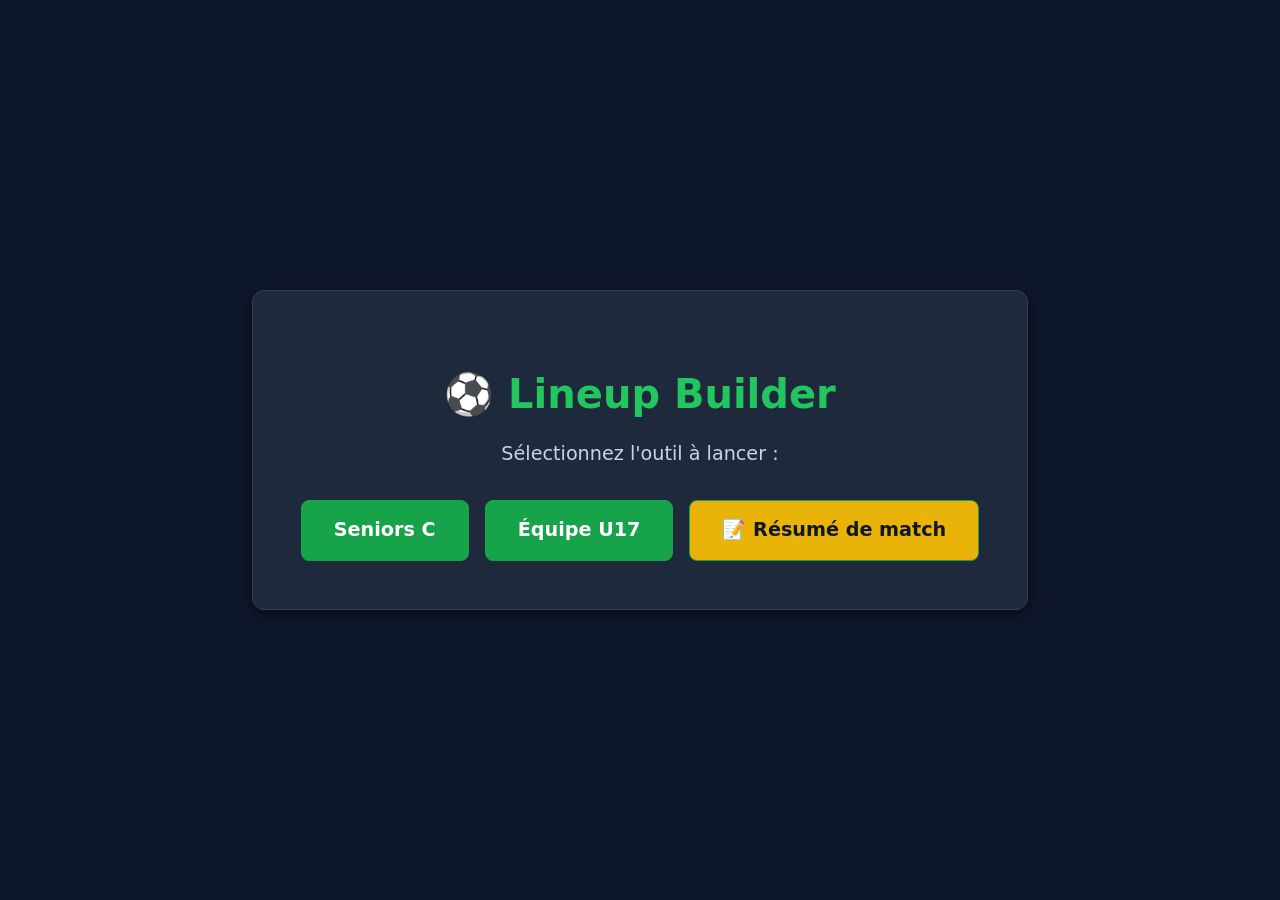
<file: index.html>
<!DOCTYPE html>
<html lang="fr">
<head>
  <meta charset="UTF-8">
  <meta name="viewport" content="width=device-width, initial-scale=1.0">
  <title>Lineup Builder - Accueil</title>
  <!-- On charge ton fichier CSS existant pour garder tes couleurs -->
  <link rel="stylesheet" href="css/style.css">
  
  <style>
    /* Style spécifique pour centrer la page de choix */
    body.page-accueil {
      display: flex;
      flex-direction: column;
      align-items: center;
      justify-content: center;
      min-height: 100vh;
      margin: 0;
      text-align: center;
    }
    .accueil-box {
      background: #1e293b; /* Couleur de tes panneaux */
      padding: 3rem;
      border-radius: 12px;
      box-shadow: 0 4px 15px rgba(0,0,0,0.5);
      border: 1px solid #334155;
    }
    .accueil-box h1 {
      color: #22c55e; /* Vert du terrain */
      margin-bottom: 1rem;
      font-size: 2.5rem;
    }
    .accueil-box p {
      color: #cbd5e1;
      margin-bottom: 2rem;
      font-size: 1.2rem;
    }
    .boutons-choix {
      display: flex;
      gap: 1rem;
      justify-content: center;
      flex-wrap: wrap;
    }
    .btn-choix {
      padding: 1rem 2rem;
      font-size: 1.2rem;
      font-weight: bold;
      text-decoration: none;
      border-radius: 8px;
      transition: transform 0.2s, background 0.2s;
    }
    .btn-choix:hover {
      transform: scale(1.05);
    }
  </style>
</head>
<body class="page-accueil">

  <div class="accueil-box">
    <h1>⚽ Lineup Builder</h1>
    <p>Sélectionnez l'outil à lancer :</p>
    
    <div class="boutons-choix">
      <!-- Le bouton vers ta page Seniors qu'on vient de renommer -->
      <a href="EquipeC.html" class="btn btn-primary btn-choix">Seniors C</a>
      
      <!-- Le bouton vers ta page U17 -->
      <a href="U17.html" class="btn btn-primary btn-choix">Équipe U17</a>

      <!-- Le bouton vers le résumé de match -->
      <a href="resume.html" class="btn btn-primary btn-choix" style="background: #eab308; color: #0f172a;">📝 Résumé de match</a>
    </div>
  </div>

</body>
</html>
</file>
<file: css/style.css>
/* ==========================================================
   style.css – Interface générale (hors terrain)
   ========================================================== */

:root {
  --bg: #0f172a;
  --bg-soft: #1e293b;
  --bg-card: #1e293b;
  --border: #334155;
  --text: #e2e8f0;
  --text-muted: #94a3b8;
  --accent: #22c55e;
  --accent-dark: #16a34a;

  --poste-gb: #f59e0b;
  --poste-def: #3b82f6;
  --poste-mil: #22c55e;
  --poste-att: #ef4444;
}

* { box-sizing: border-box; }

body {
  margin: 0;
  min-height: 100vh;
  background: var(--bg);
  color: var(--text);
  font-family: system-ui, -apple-system, "Segoe UI", Roboto, sans-serif;
  line-height: 1.4;
}

/* ---------- Header ---------- */
.app-header {
  display: flex;
  flex-wrap: wrap;
  align-items: center;
  justify-content: space-between;
  gap: 1rem;
  padding: 0.9rem 1.5rem;
  background: var(--bg-soft);
  border-bottom: 1px solid var(--border);
}

.app-header h1 {
  margin: 0;
  font-size: 1.4rem;
  letter-spacing: 0.02em;
}

.header-actions {
  display: flex;
  flex-wrap: wrap;
  align-items: center;
  gap: 0.8rem;
}

.slots { display: flex; flex-wrap: wrap; gap: 0.5rem; }

.slot {
  display: flex;
  align-items: center;
  gap: 0.3rem;
  padding: 0.25rem 0.5rem;
  border: 1px solid var(--border);
  border-radius: 10px;
  background: var(--bg);
}

.slot-label { font-size: 0.8rem; color: var(--text-muted); margin-right: 0.2rem; }

/* Slot contenant une sauvegarde */
.slot.filled { border-color: var(--accent); }
.slot.filled .slot-label { color: var(--accent); font-weight: 600; }

/* ---------- Boutons ---------- */
.btn {
  appearance: none;
  border: 1px solid var(--border);
  background: var(--bg);
  color: var(--text);
  padding: 0.5rem 0.9rem;
  border-radius: 8px;
  font: inherit;
  font-size: 0.9rem;
  cursor: pointer;
  transition: background 0.15s, transform 0.1s, border-color 0.15s;
}

.btn:hover { background: #273449; border-color: var(--text-muted); }
.btn:active { transform: scale(0.97); }

.btn-small { padding: 0.2rem 0.45rem; font-size: 0.95rem; }

.btn-primary {
  background: var(--accent-dark);
  border-color: var(--accent-dark);
  color: #fff;
  font-weight: 600;
}
.btn-primary:hover { background: var(--accent); border-color: var(--accent); }

/* ---------- Mise en page ---------- */
.layout {
  display: grid;
  grid-template-columns: minmax(0, 560px) minmax(280px, 1fr);
  gap: 1.5rem;
  max-width: 1150px;
  margin: 0 auto;
  padding: 1.5rem;
  align-items: start;
}

.pitch-wrap { width: 100%; }

.hint {
  margin: 1.8rem 0 0;
  text-align: center;
  font-size: 0.85rem;
  color: var(--text-muted);
}

/* ---------- Panneau ---------- */
.panel {
  display: flex;
  flex-direction: column;
  gap: 1rem;
  padding: 1.2rem;
  background: var(--bg-soft);
  border: 1px solid var(--border);
  border-radius: 14px;
}

.panel-block { display: flex; flex-direction: column; gap: 0.4rem; }
.panel-row { flex-direction: row; align-items: center; justify-content: space-between; gap: 0.8rem; flex-wrap: wrap; }

.panel label,
.panel h2 {
  margin: 0;
  font-size: 0.8rem;
  font-weight: 600;
  text-transform: uppercase;
  letter-spacing: 0.06em;
  color: var(--text-muted);
}

.panel select {
  width: 100%;
  padding: 0.55rem 0.7rem;
  background: var(--bg);
  color: var(--text);
  border: 1px solid var(--border);
  border-radius: 8px;
  font: inherit;
}

.count { font-size: 0.85rem; color: var(--text-muted); }
.count.complete { color: var(--accent); font-weight: 600; }

/* ---------- Banc de touche ---------- */
.bench {
  display: grid;
  grid-template-columns: repeat(auto-fill, minmax(135px, 1fr));
  gap: 0.5rem;
  min-height: 90px;
  max-height: 55vh;
  overflow-y: auto;
  padding: 0.6rem;
  background: var(--bg);
  border: 2px dashed var(--border);
  border-radius: 10px;
  align-content: start;
  transition: border-color 0.15s, background 0.15s;
}

.bench.drag-over {
  border-color: var(--accent);
  background: rgba(34, 197, 94, 0.08);
}

.bench-message { grid-column: 1 / -1; color: var(--text-muted); font-size: 0.9rem; }

/* ---------- Cartes joueurs ---------- */
.player {
  position: relative;
  display: flex;
  align-items: center;
  gap: 0.5rem;
  padding: 0.4rem 0.6rem;
  background: var(--bg-card);
  border: 1px solid var(--border);
  border-radius: 10px;
  cursor: grab;
  user-select: none;
  -webkit-user-select: none;
  transition: border-color 0.15s, transform 0.1s;
}

.player:hover { border-color: var(--text-muted); }
.player:active { cursor: grabbing; }

.player .badge {
  min-width: 2.6em;
  padding: 0.15rem 0.35rem;
  border-radius: 6px;
  font-size: 0.7rem;
  font-weight: 700;
  text-align: center;
  color: #0b1120;
  background: var(--text-muted);
}

.player[data-poste="GB"]  .badge { background: var(--poste-gb); }
.player[data-poste="DEF"] .badge { background: var(--poste-def); color: #fff; }
.player[data-poste="MIL"] .badge { background: var(--poste-mil); }
.player[data-poste="ATT"] .badge { background: var(--poste-att); color: #fff; }

.player .name {
  font-size: 0.9rem;
  font-weight: 500;
  overflow: hidden;
  text-overflow: ellipsis;
  white-space: nowrap;
}

.player.dragging { opacity: 0.4; }
.player.selected { outline: 2px solid #facc15; outline-offset: 2px; }

/* ---------- Toast ---------- */
.toast {
  position: fixed;
  left: 50%;
  bottom: 1.5rem;
  transform: translate(-50%, 20px);
  padding: 0.7rem 1.2rem;
  background: #020617;
  color: var(--text);
  border: 1px solid var(--border);
  border-radius: 10px;
  font-size: 0.9rem;
  opacity: 0;
  pointer-events: none;
  transition: opacity 0.25s, transform 0.25s;
  z-index: 100;
}

.toast.show { opacity: 1; transform: translate(-50%, 0); }

/* ---------- Responsive ---------- */
@media (max-width: 900px) {
  .layout { grid-template-columns: 1fr; padding: 1rem; }
  .app-header { padding: 0.8rem 1rem; }
  .bench { max-height: none; }
}

/* ---------- Filtres (Recherche & Postes) ---------- */
.filter-controls {
  display: flex;
  flex-direction: column;
  gap: 0.5rem;
  margin-bottom: 0.8rem;
}

.input-search {
  padding: 0.55rem 0.7rem;
  background: var(--bg);
  color: var(--text);
  border: 1px solid var(--border);
  border-radius: 8px;
  font: inherit;
  width: 100%;
}

.filter-buttons {
  display: flex;
  gap: 0.4rem;
  justify-content: space-between;
}

.btn-filter {
  flex: 1;
  padding: 0.4rem 0;
  font-size: 0.8rem;
  font-weight: 600;
  background: var(--bg);
  border: 1px solid var(--border);
  color: var(--text-muted);
  border-radius: 6px;
  cursor: pointer;
  transition: all 0.15s;
}

.btn-filter:hover {
  background: var(--bg-soft);
  color: var(--text);
}

.btn-filter.active {
  background: var(--text-muted);
  color: #0b1120;
  border-color: var(--text-muted);
}

/* Règle pour masquer les joueurs filtrés uniquement s'ils sont sur le banc */
#bench .player.filtered-out {
  display: none;
}

/* ---------- Remplaçants ---------- */
.subs-wrap {
  margin-top: 1rem;
  background: var(--bg-soft);
  border: 1px solid var(--border);
  border-radius: 10px;
  padding: 1rem;
}

.subs-wrap h3 {
  margin: 0 0 0.8rem 0;
  font-size: 0.9rem;
  color: var(--text-muted);
  text-transform: uppercase;
  letter-spacing: 0.05em;
}

.subs-zone {
  display: flex;
  flex-wrap: wrap;
  gap: 0.5rem;
  min-height: 65px;
  padding: 0.5rem;
  border: 2px dashed var(--border);
  border-radius: 8px;
  background: var(--bg);
  transition: border-color 0.15s, background 0.15s;
}

.subs-zone.drag-over {
  border-color: var(--accent);
  background: rgba(34, 197, 94, 0.08);
}
</file>
